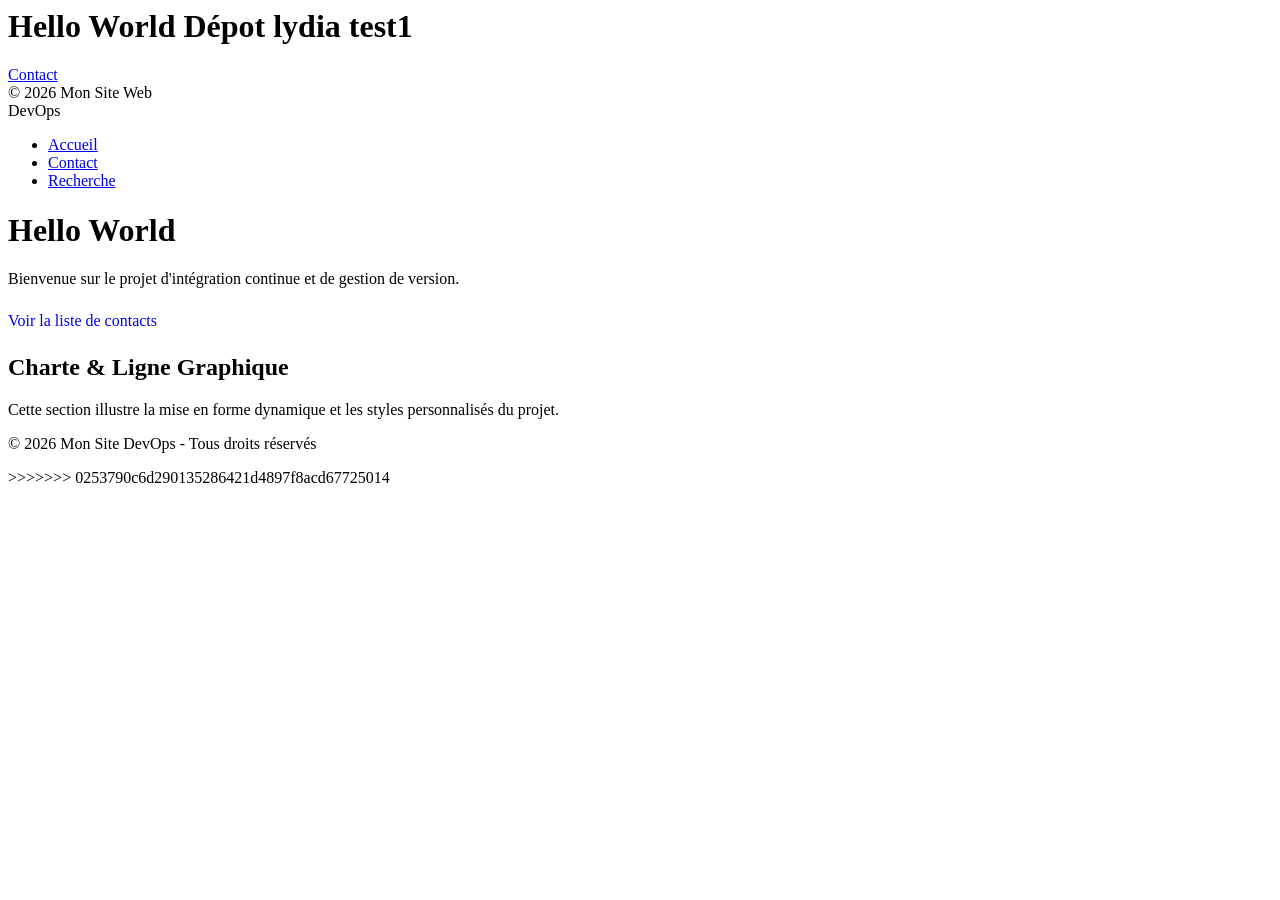
<file: index.html>
<h1>Hello World Dépot lydia test1 </h1>
<nav><a href='contact.html'>Contact</a></nav>
<footer>© 2026 Mon Site Web</footer>
<!DOCTYPE html>
<html lang="fr">
<head>
  <meta charset="UTF-8">
  <meta name="viewport" content="width=device-width, initial-scale=1.0">
  <title>Mon Site DevOps - Accueil</title>
  <link rel="stylesheet" href="css/ligne.css">
</head>
<body>

  <!-- Barre de navigation -->
  <header>
    <nav class="navbar">
      <div class="logo">DevOps</div>
      <ul class="nav-links">
        <li><a href="index.html" class="active">Accueil</a></li>
        <li><a href="contact.html">Contact</a></li>
        <li><a href="#">Recherche</a></li>
      </ul>
    </nav>
  </header>

  <main>
    <h1>Hello World</h1>
    <p>Bienvenue sur le projet d'intégration continue et de gestion de version.</p>
  
    <!-- EMPLACEMENT DU BOUTON À AJOUTER : -->
      <p style="margin: 1.5rem 0;">
        <a href="contact.html#liste-contacts" class="btn-submit" style="text-decoration: none; display: inline-block;">
        Voir la liste de contacts
        </a>
    </p>

    <!-- Section Ligne Graphique -->
    <div class="ligne_graphique">
      <h2 class="titre_ligne">Charte & Ligne Graphique</h2>
      <p>Cette section illustre la mise en forme dynamique et les styles personnalisés du projet.</p>
    </div>
  </main>
   
  <!-- Footer avec le copyright -->
  <footer>
    <div class="copyright">
      <p>© 2026 Mon Site DevOps - Tous droits réservés</p>
    </div>
  </footer>

</body>
</html>

>>>>>>> 0253790c6d290135286421d4897f8acd67725014
</file>
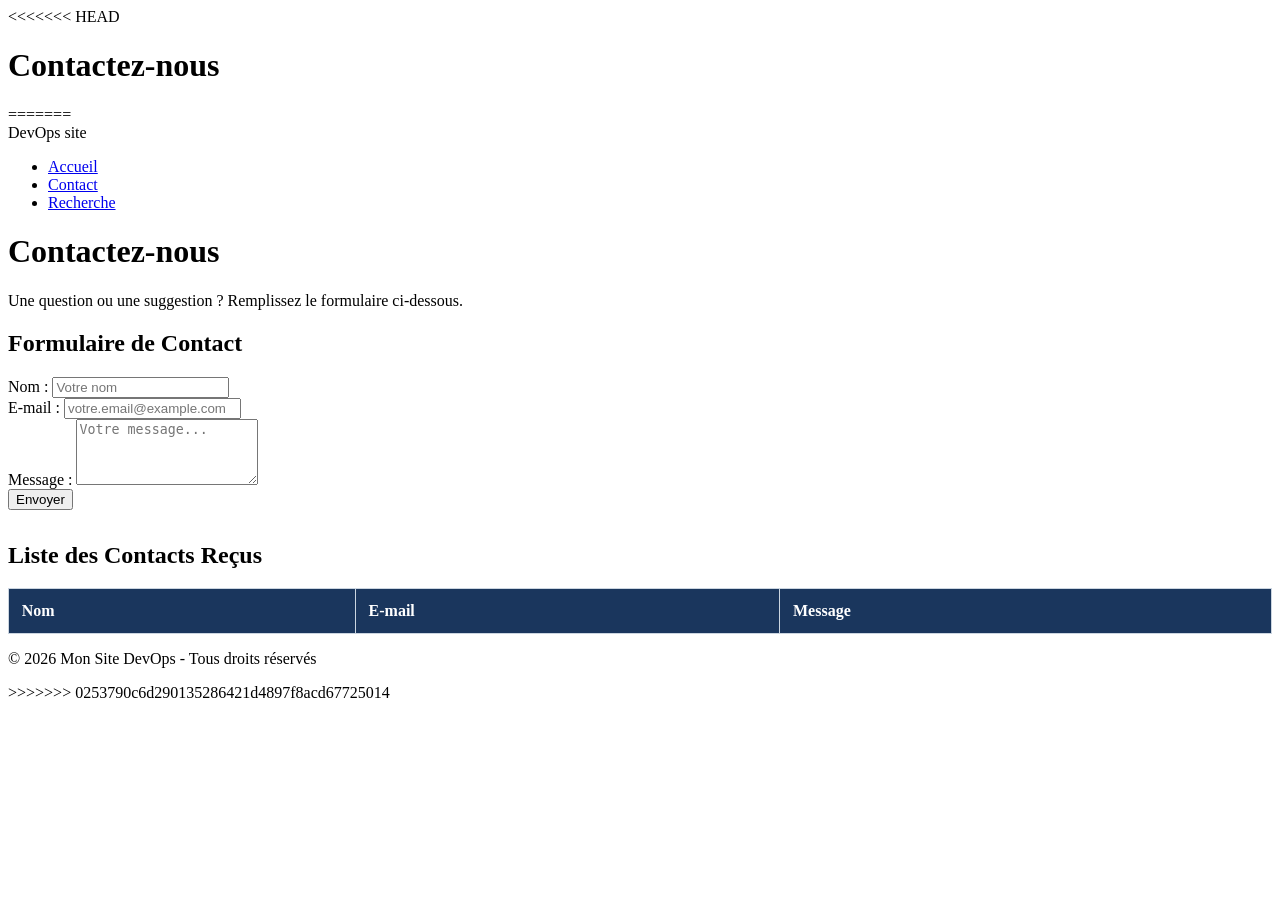
<file: contact.html>
<<<<<<< HEAD
<h1>Contactez-nous</h1>
=======
<!DOCTYPE html>
<html lang="fr">
<head>
  <meta charset="UTF-8">
  <meta name="viewport" content="width=device-width, initial-scale=1.0">
  <title>Mon Site DevOps - Contact</title>
  <link rel="stylesheet" href="css/ligne.css">
</head>
<body>

  <!-- Barre de navigation -->
  <header>
    <nav class="navbar">
      <div class="logo">DevOps site</div>
      <ul class="nav-links">
        <li><a href="index.html">Accueil</a></li>
        <li><a href="contact.html" class="active">Contact</a></li>
        <li><a href="#">Recherche</a></li>
      </ul>
    </nav>
  </header>

  <main>
    <h1>Contactez-nous</h1>
    <p>Une question ou une suggestion ? Remplissez le formulaire ci-dessous.</p>

    <!-- Section Formulaire -->
    <div class="ligne_graphique">
      <h2 class="titre_ligne">Formulaire de Contact</h2>
      

      <form class="contact-form" id="contact-form">

      <!-- Envoi réel via FormSubmit -->
      <form class="contact-form" action="https://formsubmit.co/VOTRE_VRAI_EMAIL@gmail.com" method="POST">
        <input type="hidden" name="_captcha" value="false">
        
        <div class="form-group">
          <label for="name">Nom :</label>
          <input type="text" id="name" name="user_name" placeholder="Votre nom" required>
        </div>
        
        <div class="form-group">
          <label for="email">E-mail :</label>
          <input type="email" id="email" name="user_email" placeholder="votre.email@example.com" required>
        </div>

        <div class="form-group">
          <label for="message">Message :</label>
          <textarea id="message" name="message" rows="4" placeholder="Votre message..." required></textarea>
        </div>

        <button type="submit" class="btn-submit">Envoyer</button>
      </form>

      <p id="status-message" style="margin-top: 1rem; font-weight: bold;"></p>
    </div>

    <!-- SECTION LISTE DES CONTACTS (Cible du bouton de décalage) -->
    <div class="ligne_graphique" id="liste-contacts" style="margin-top: 2rem;">
      <h2 class="titre_ligne">Liste des Contacts Reçus</h2>
      
      <table id="tableau-contacts" style="width: 100%; border-collapse: collapse; margin-top: 1rem;">
        <thead>
          <tr style="background-color: #1a365d; color: white; text-align: left;">
            <th style="padding: 0.8rem; border: 1px solid #cbd5e0;">Nom</th>
            <th style="padding: 0.8rem; border: 1px solid #cbd5e0;">E-mail</th>
            <th style="padding: 0.8rem; border: 1px solid #cbd5e0;">Message</th>
          </tr>
        </thead>
      </table>
    </div>
  </main>

  <!-- Footer -->
  <footer>
    <div class="copyright">
      <p>© 2026 Mon Site DevOps - Tous droits réservés</p>
    </div>
  </footer>

  <!-- Script d'ajout dynamique dans la liste -->
  <script>
    document.getElementById('contact-form').addEventListener('submit', function(event) {
        event.preventDefault();
        
        // Récupération des valeurs saisies
        const name = document.getElementById('name').value;
        const email = document.getElementById('email').value;
        const message = document.getElementById('message').value;

        // Création d'une nouvelle ligne dans le tableau
        const tbody = document.getElementById('contacts-body');
        const newRow = document.createElement('tr');

        newRow.innerHTML = `
          <td style="padding: 0.8rem; border: 1px solid #cbd5e0;">${name}</td>
          <td style="padding: 0.8rem; border: 1px solid #cbd5e0;">${email}</td>
          <td style="padding: 0.8rem; border: 1px solid #cbd5e0;">${message}</td>
        `;

        tbody.appendChild(newRow);

        // Affichage du message de confirmation
        const status = document.getElementById('status-message');
        status.style.color = 'green';
        status.innerText = "✓ Contact ajouté avec succès à la liste ci-dessous !";

        // Réinitialisation du formulaire
        this.reset();
    });
  </script>

</body>
</html>
>>>>>>> 0253790c6d290135286421d4897f8acd67725014
</file>
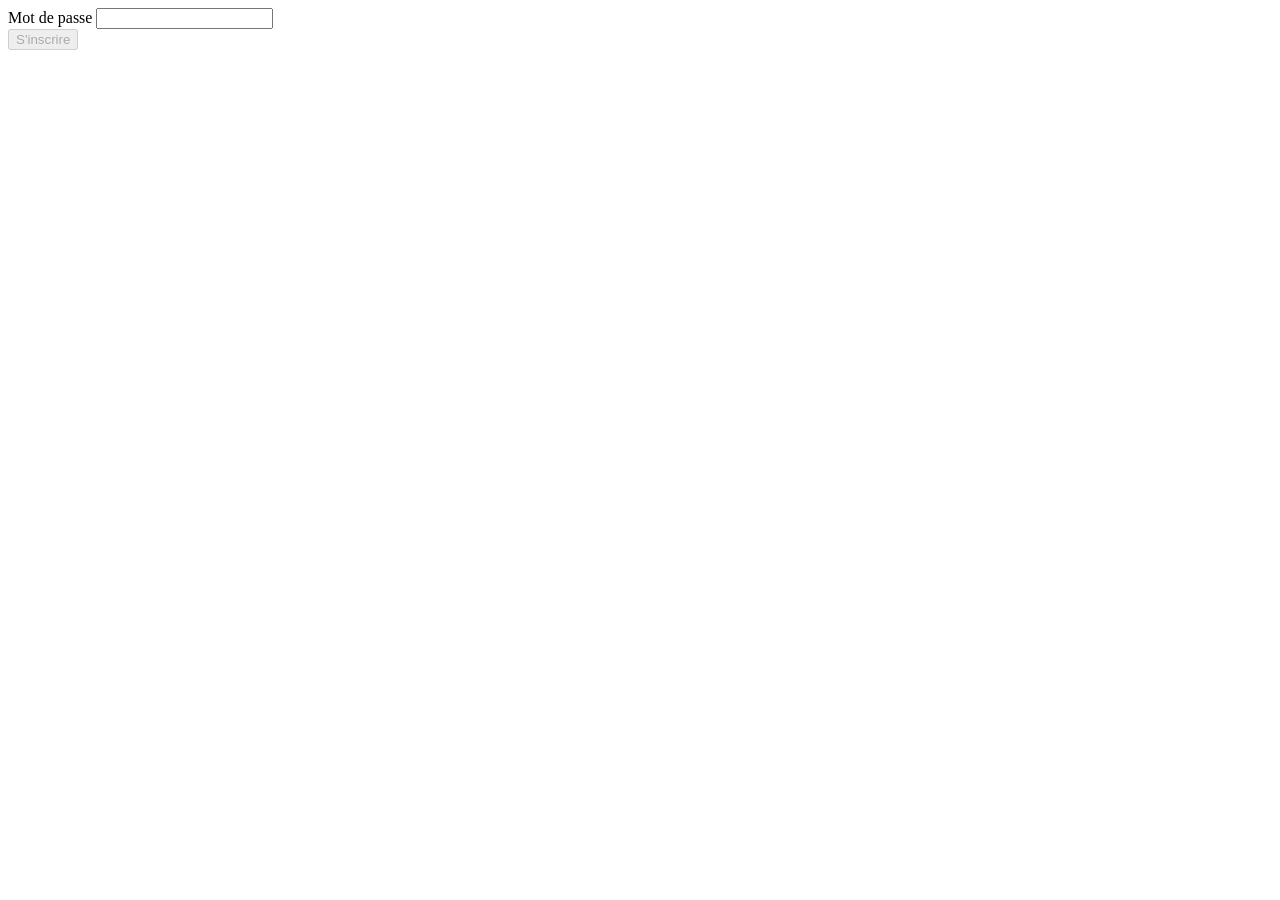
<file: formulaire.html>
<!-- formulaire.html (version initiale sur main) -->
<!DOCTYPE html>
<html lang="fr">
<head>
  <meta charset="UTF-8">
  <title>Inscription</title>
</head>
<body>
  <form id="monFormulaire">
    <div class="form-group">
      <label for="password">Mot de passe</label>
      <input type="password" id="password" required>
    </div>
    <button type="submit" id="submitBtn" disabled>S'inscrire</button>
  </form>

  <script>
    function validerMotDePasse(motDePasse) {
      // au moins 8 caractères, au moins une lettre et au moins un chiffre
      const regex = /^(?=.*[A-Za-z])(?=.*\d)(?=.*[.#-_]).{8,}$/;
      return regex.test(motDePasse);
    }

    const inputPassword = document.getElementById('password');
    inputPassword.addEventListener('input', (e) => {
      const estValide = validerMotDePasse(e.target.value);
    });
  </script>
</body>
</html>
</file>
<file: css/ligne.css>
<<<<<<< HEAD
h1 { color: green; }
=======
h1 { color: blue; }
>>>>>>> css_v2
</file>
